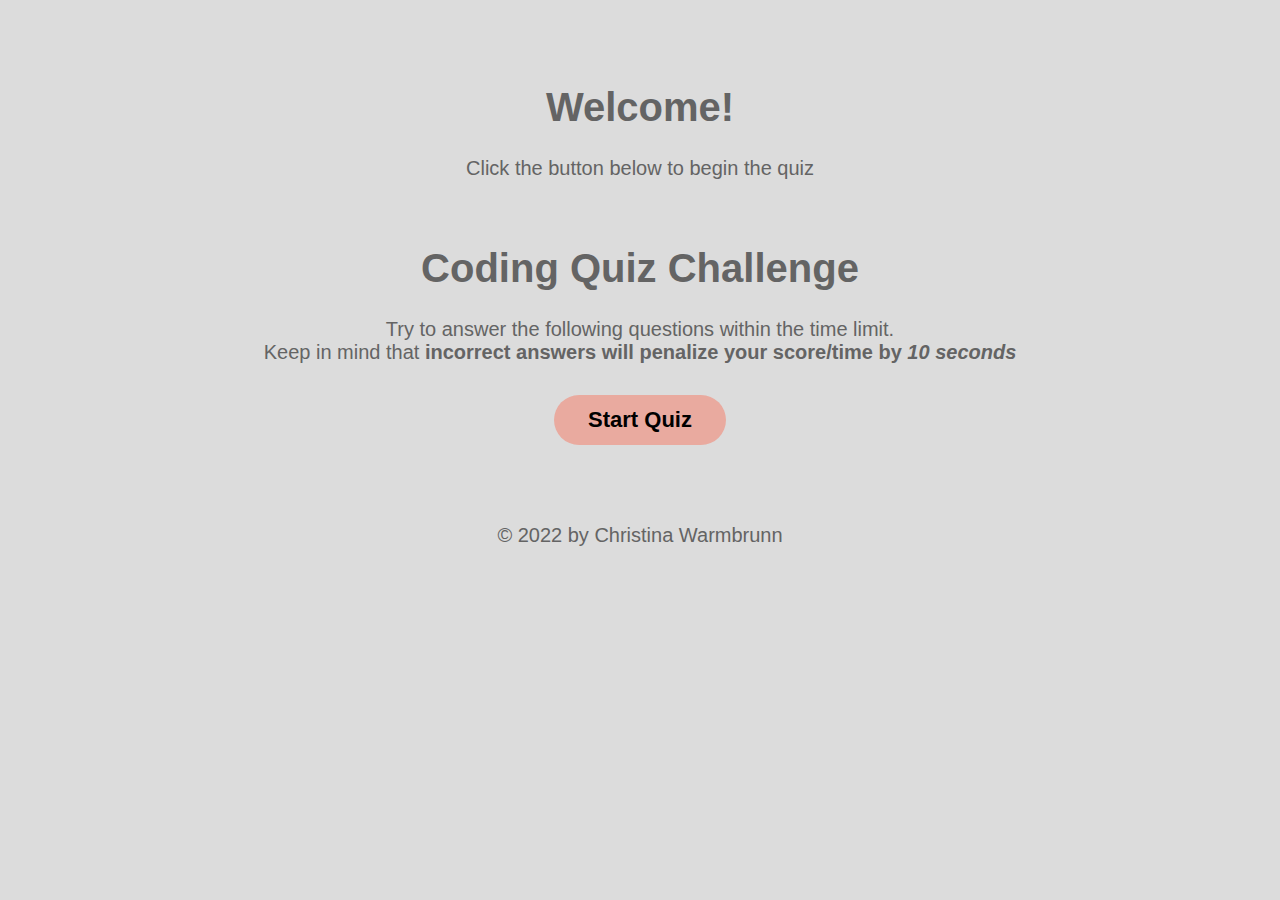
<file: index.html>
<!DOCTYPE html>
<html lang="en">

<head>
    <meta charset="UTF-8">
    <meta http-equiv="X-UA-Compatible" content="IE=edge">
    <meta name="viewport" content="width=device-width, initial-scale=1.0">
    <!-- Link to Bootstrap -->
    <link href="https://cdn.jsdelivr.net/npm/bootstrap@5.1.3/dist/css/bootstrap.min.css" rel="stylesheet"
        integrity="sha384-1BmE4kWBq78iYhFldvKuhfTAU6auU8tT94WrHftjDbrCEXSU1oBoqyl2QvZ6jIW3" crossorigin="anonymous">
    <!-- Link to Stylesheet -->
    <link rel="stylesheet" href="./assets/css/style.css">

    <!-- Link to Favicon -->
    <link rel="icon" type="image/x-icon" href="./assets/images/favicon.ico">

    <title>Coding Quiz</title>
</head>

<body>

    <div id="timer">
        <!--See Timer Countdown-->
    </div>


    <div id="welcome">
        <header>
            <!-- Welcome Title-->
            <h1 class="title">Welcome!</h1>
            <p>Click the button below to begin the quiz</p>


        </header>
        <!-- Landing Page/Homepage -->
        <h1>Coding Quiz Challenge</h1>
        <p>Try to answer the following questions within the time limit.

            <br>Keep in mind that <strong>incorrect answers will
                penalize your score/time by <em>10 seconds</em></strong>
        </p>
        <button id="startButton" class="button">Start Quiz</button>


    </div>

    <!-- Quiz Questions Will Load Here -->


    <div id="quiz-questions">
        <div id="question-text"></div>
        <div id="option-1"></div>
        <div id="option-2"></div>
        <div id="option-3"></div>
        <div id="option-4"></div>
    </div>



    <!-- Highscores Section -->
    <div id="highscores" style="display: none;">
        <h2>
            High Scores
        </h2>
        <div id="listOfScores" class="list-group list-group-flush pt-2 pb-3 mb-2">
            <!-- Append each score as a new paragraph here -->
            <!-- <p id="highScoresList"></p> -->
        </div>
    </div>
    <div id="highScoreBtn" style="display: none;">
        <button type="submit" class="btn btn-warning mt-3 mr-3" id="tryAgainBtn">Try Again</button>
        <button type="submit" class="btn btn-danger mt-3" id="clearHighScoresBtn">Clear High
            Scores</button>
    </div>
</body>
<footer>
    <p>&copy; 2022 by Christina Warmbrunn</p>

</footer>

<!-- PRIORITY: Loading in basic script here -->
<script src="./assets/js/script.js"></script>


</html>
</file>
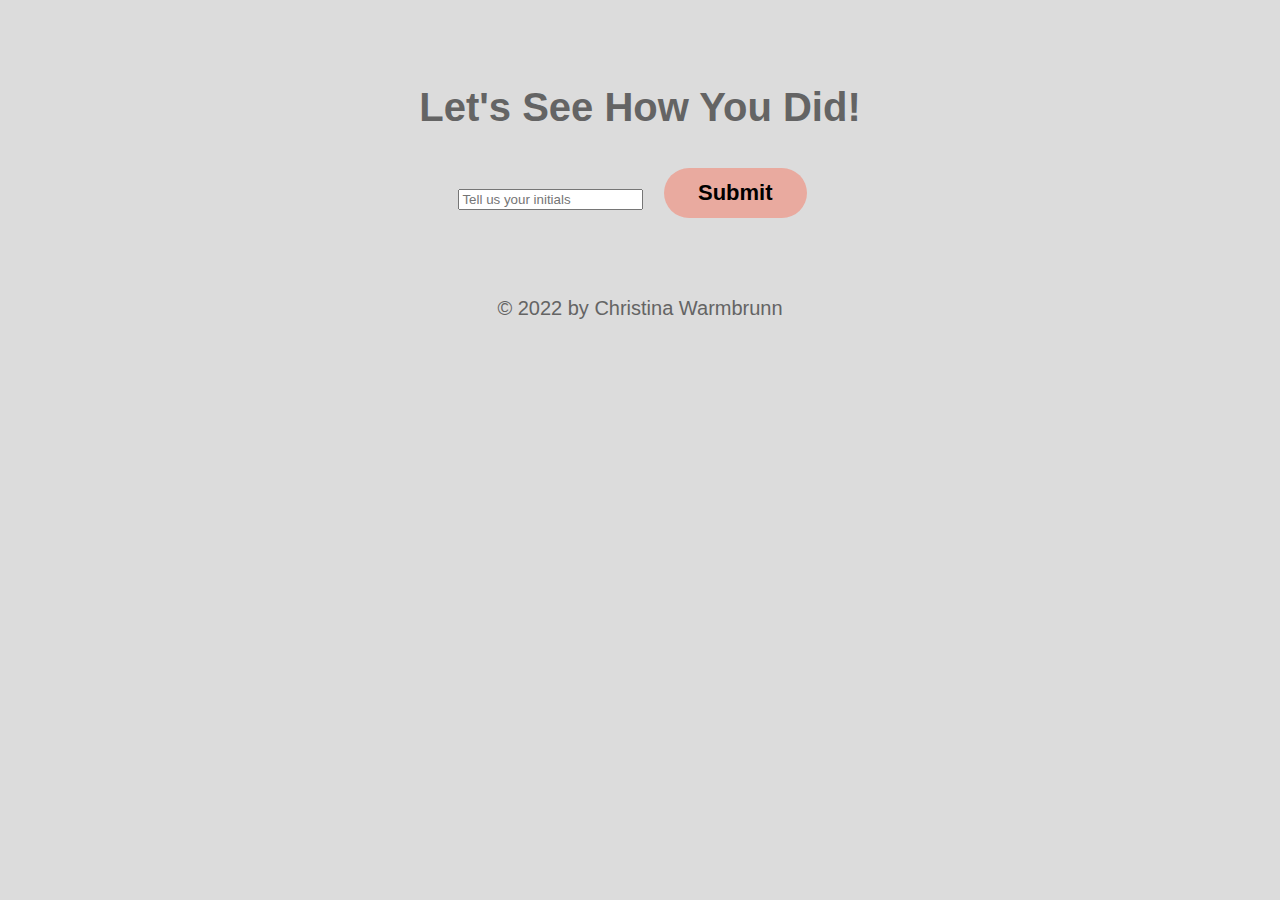
<file: highscores.html>
<!DOCTYPE html>
<html lang="en">

<head>
    <meta charset="UTF-8">
    <meta http-equiv="X-UA-Compatible" content="IE=edge">
    <meta name="viewport" content="width=device-width, initial-scale=1.0">
    <!-- Link to Stylesheet -->
    <link rel="stylesheet" href="./assets/css/style.css">

    <!-- Link to Favicon -->
    <link rel="icon" type="image/x-icon" href="./assets/images/favicon.ico">

    <title>Web API Quiz</title>
</head>

<body>
    <!-- High Scores Go Here -->
    <h1> Let's See How You Did!</h1>
    <form id="highscoreForm">
        <input id="userID" placeholder="Tell us your initials" />
        <button id="submitBtn">Submit</button>
    </form>
    <footer>
        <p>&copy; 2022 by Christina Warmbrunn</p>

    </footer>
    <!-- PRIORITY: JavaScript File with Event Listener Buttons -->
    <script src="./assets/js/script.js"></script>

</html>
</file>
<file: assets/css/style.css>
:root {
  --primary: rgb(233, 170, 159);
  --secondary: rgb(100, 100, 100);
  --tertiary: rgb(220, 220, 220);
}

* {
  box-sizing: border-box;
}

/* Body Styling */

body {
  background: var(--tertiary);
  font-family: Sh-apple-system, BlinkMacSystemFont, "Segoe UI", Roboto, Oxygen,
    Ubuntu, Cantarell, "Open Sans", "Helvetica Neue", sans-serif;
  color: var(--secondary);
  text-align: center;
  padding: 50px;
  font-size: 20px;
}

.question {
  font-weight: bolder;
  font-size: 25px;
}
/* Header Styling */

header {
  text-align: center;
  padding: 20px;
  padding-top: 0px;
  font-size: 20px;
}
/* Question Styling */

.question {
  font-weight: 700px;
}

.answers {
  display: block;
}

.answers label {
  display: block;
}

/* Button Styling */
.start-btn {
  padding-top: 200px;
}
button {
  outline: none;
  border: none;
  background: var(--primary);
  border-radius: 25px;
  display: inline-block;
  font-weight: bolder;
  font-size: 22px;
  line-height: 22px;
  margin: 15px;
  margin: 16px, 16px, 16px, 20px;
  padding: 14px 34px;
  top: -4px;
  text-align: center;
  position: relative;
  cursor: pointer;
}

button:hover {
  background-color: rgba(233, 170, 159, 0.8);
  box-shadow: 0 0px var(--tertiary);
  top: -3px;
}

button:active {
  box-shadow: 0 0px var(--tertiary);
  color: var(--primary);
  top: 0;
}
a {
  text-decoration: none;
}
.row {
  margin: 10px;
}
/* Footer Styling */

footer {
  width: 100%;
  padding: 40px 35px;
  text-align: center;
  font-size: 20px;
}

/* Media Query #1: For Smaller Desktop Screens and Smaller Devices */
@media screen and (max-width: 980px) {
  header {
    padding-bottom: 0;
    justify-content: center;
    position: relative;
  }

  header h1 {
    width: 100%;
    text-align: center;
  }
}
</file>
